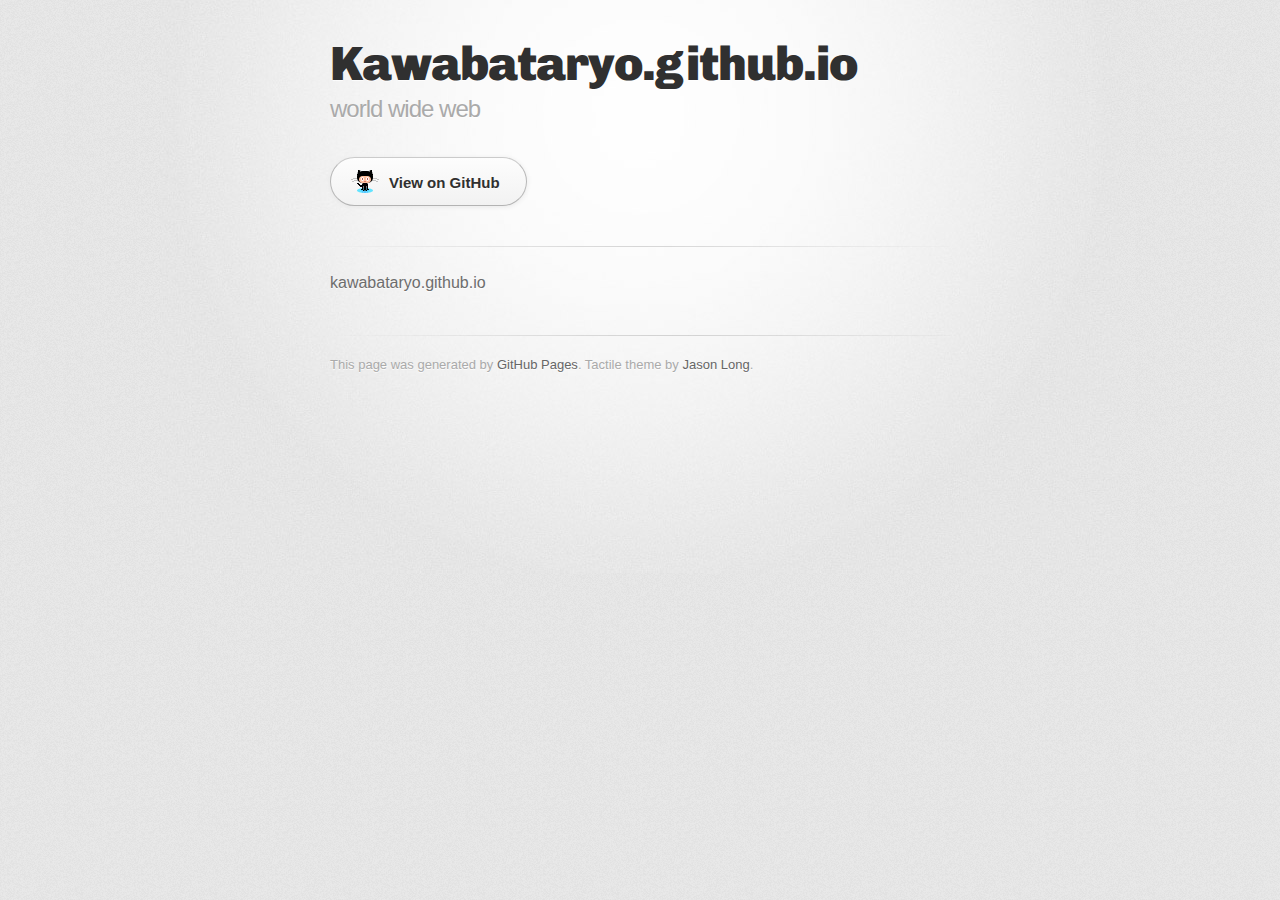
<file: index.html>
<!DOCTYPE html>
<html>
  <head>
    <meta charset='utf-8'>
    <meta http-equiv="X-UA-Compatible" content="chrome=1">
    <link href='https://fonts.googleapis.com/css?family=Chivo:900' rel='stylesheet' type='text/css'>
    <link rel="stylesheet" type="text/css" href="stylesheets/stylesheet.css" media="screen" />
    <link rel="stylesheet" type="text/css" href="stylesheets/pygment_trac.css" media="screen" />
    <link rel="stylesheet" type="text/css" href="stylesheets/print.css" media="print" />
    <!--[if lt IE 9]>
    <script src="//html5shiv.googlecode.com/svn/trunk/html5.js"></script>
    <![endif]-->
    <title>Kawabataryo.github.io by kawabataryo</title>
  </head>

  <body>
    <div id="container">
      <div class="inner">

        <header>
          <h1>Kawabataryo.github.io</h1>
          <h2>world wide web</h2>
        </header>

        <section id="downloads" class="clearfix">
          <a href="https://github.com/kawabataryo" id="view-on-github" class="button"><span>View on GitHub</span></a>
        </section>

        <hr>

        <section id="main_content">
          <p>kawabataryo.github.io</p>
        </section>

        <footer>
          This page was generated by <a href="http://pages.github.com">GitHub Pages</a>. Tactile theme by <a href="https://twitter.com/jasonlong">Jason Long</a>.
        </footer>

        
      </div>
    </div>
  </body>
</html>
</file>
<file: stylesheets/pygment_trac.css>
.highlight  { background: #ffffff; }
.highlight .c { color: #999988; font-style: italic } /* Comment */
.highlight .err { color: #a61717; background-color: #e3d2d2 } /* Error */
.highlight .k { font-weight: bold } /* Keyword */
.highlight .o { font-weight: bold } /* Operator */
.highlight .cm { color: #999988; font-style: italic } /* Comment.Multiline */
.highlight .cp { color: #999999; font-weight: bold } /* Comment.Preproc */
.highlight .c1 { color: #999988; font-style: italic } /* Comment.Single */
.highlight .cs { color: #999999; font-weight: bold; font-style: italic } /* Comment.Special */
.highlight .gd { color: #000000; background-color: #ffdddd } /* Generic.Deleted */
.highlight .gd .x { color: #000000; background-color: #ffaaaa } /* Generic.Deleted.Specific */
.highlight .ge { font-style: italic } /* Generic.Emph */
.highlight .gr { color: #aa0000 } /* Generic.Error */
.highlight .gh { color: #999999 } /* Generic.Heading */
.highlight .gi { color: #000000; background-color: #ddffdd } /* Generic.Inserted */
.highlight .gi .x { color: #000000; background-color: #aaffaa } /* Generic.Inserted.Specific */
.highlight .go { color: #888888 } /* Generic.Output */
.highlight .gp { color: #555555 } /* Generic.Prompt */
.highlight .gs { font-weight: bold } /* Generic.Strong */
.highlight .gu { color: #800080; font-weight: bold; } /* Generic.Subheading */
.highlight .gt { color: #aa0000 } /* Generic.Traceback */
.highlight .kc { font-weight: bold } /* Keyword.Constant */
.highlight .kd { font-weight: bold } /* Keyword.Declaration */
.highlight .kn { font-weight: bold } /* Keyword.Namespace */
.highlight .kp { font-weight: bold } /* Keyword.Pseudo */
.highlight .kr { font-weight: bold } /* Keyword.Reserved */
.highlight .kt { color: #445588; font-weight: bold } /* Keyword.Type */
.highlight .m { color: #009999 } /* Literal.Number */
.highlight .s { color: #d14 } /* Literal.String */
.highlight .na { color: #008080 } /* Name.Attribute */
.highlight .nb { color: #0086B3 } /* Name.Builtin */
.highlight .nc { color: #445588; font-weight: bold } /* Name.Class */
.highlight .no { color: #008080 } /* Name.Constant */
.highlight .ni { color: #800080 } /* Name.Entity */
.highlight .ne { color: #990000; font-weight: bold } /* Name.Exception */
.highlight .nf { color: #990000; font-weight: bold } /* Name.Function */
.highlight .nn { color: #555555 } /* Name.Namespace */
.highlight .nt { color: #000080 } /* Name.Tag */
.highlight .nv { color: #008080 } /* Name.Variable */
.highlight .ow { font-weight: bold } /* Operator.Word */
.highlight .w { color: #bbbbbb } /* Text.Whitespace */
.highlight .mf { color: #009999 } /* Literal.Number.Float */
.highlight .mh { color: #009999 } /* Literal.Number.Hex */
.highlight .mi { color: #009999 } /* Literal.Number.Integer */
.highlight .mo { color: #009999 } /* Literal.Number.Oct */
.highlight .sb { color: #d14 } /* Literal.String.Backtick */
.highlight .sc { color: #d14 } /* Literal.String.Char */
.highlight .sd { color: #d14 } /* Literal.String.Doc */
.highlight .s2 { color: #d14 } /* Literal.String.Double */
.highlight .se { color: #d14 } /* Literal.String.Escape */
.highlight .sh { color: #d14 } /* Literal.String.Heredoc */
.highlight .si { color: #d14 } /* Literal.String.Interpol */
.highlight .sx { color: #d14 } /* Literal.String.Other */
.highlight .sr { color: #009926 } /* Literal.String.Regex */
.highlight .s1 { color: #d14 } /* Literal.String.Single */
.highlight .ss { color: #990073 } /* Literal.String.Symbol */
.highlight .bp { color: #999999 } /* Name.Builtin.Pseudo */
.highlight .vc { color: #008080 } /* Name.Variable.Class */
.highlight .vg { color: #008080 } /* Name.Variable.Global */
.highlight .vi { color: #008080 } /* Name.Variable.Instance */
.highlight .il { color: #009999 } /* Literal.Number.Integer.Long */

.type-csharp .highlight .k { color: #0000FF }
.type-csharp .highlight .kt { color: #0000FF }
.type-csharp .highlight .nf { color: #000000; font-weight: normal }
.type-csharp .highlight .nc { color: #2B91AF }
.type-csharp .highlight .nn { color: #000000 }
.type-csharp .highlight .s { color: #A31515 }
.type-csharp .highlight .sc { color: #A31515 }
</file>
<file: stylesheets/print.css>
html, body, div, span, applet, object, iframe,
h1, h2, h3, h4, h5, h6, p, blockquote, pre,
a, abbr, acronym, address, big, cite, code,
del, dfn, em, img, ins, kbd, q, s, samp,
small, strike, strong, sub, sup, tt, var,
b, u, i, center,
dl, dt, dd, ol, ul, li,
fieldset, form, label, legend,
table, caption, tbody, tfoot, thead, tr, th, td,
article, aside, canvas, details, embed, 
figure, figcaption, footer, header, hgroup, 
menu, nav, output, ruby, section, summary,
time, mark, audio, video {
  margin: 0;
  padding: 0;
  border: 0;
  font-size: 100%;
  font: inherit;
  vertical-align: baseline;
}
/* HTML5 display-role reset for older browsers */
article, aside, details, figcaption, figure, 
footer, header, hgroup, menu, nav, section {
  display: block;
}
body {
  line-height: 1;
}
ol, ul {
  list-style: none;
}
blockquote, q {
  quotes: none;
}
blockquote:before, blockquote:after,
q:before, q:after {
  content: '';
  content: none;
}
table {
  border-collapse: collapse;
  border-spacing: 0;
}
body {
  font-size: 13px;
  line-height: 1.5; 
  font-family: 'Helvetica Neue', Helvetica, Arial, serif;
  color: #000;
}

a {
  color: #d5000d;
  font-weight: bold;
}

header {
  padding-top: 35px;
  padding-bottom: 10px;
}

header h1 {
  font-weight: bold;
  letter-spacing: -1px;
  font-size: 48px;
  color: #303030;
  line-height: 1.2;
}

header h2 {
  letter-spacing: -1px;
  font-size: 24px;
  color: #aaa;
  font-weight: normal;
  line-height: 1.3;
}
#downloads {
  display: none;
}
#main_content {
  padding-top: 20px;
}

code, pre {
  font-family: Monaco, "Bitstream Vera Sans Mono", "Lucida Console", Terminal;
  color: #222;
  margin-bottom: 30px;
  font-size: 12px;
}

code {
  padding: 0 3px;
}

pre {
  border: solid 1px #ddd;
  padding: 20px;
  overflow: auto;
}
pre code {
  padding: 0;
}

ul, ol, dl {
  margin-bottom: 20px;
}


/* COMMON STYLES */

table {
  width: 100%;
  border: 1px solid #ebebeb;
}

th {
  font-weight: 500;
}

td {
  border: 1px solid #ebebeb;
  text-align: center; 
  font-weight: 300;
}

form {
  background: #f2f2f2;
  padding: 20px;
  
}


/* GENERAL ELEMENT TYPE STYLES */

h1 {
  font-size: 2.8em;
} 

h2 {
  font-size: 22px;
  font-weight: bold;
  color: #303030;
  margin-bottom: 8px;
} 

h3 {
  color: #d5000d;
  font-size: 18px;
  font-weight: bold;
  margin-bottom: 8px;
} 
 
h4 {
  font-size: 16px;
  color: #303030;
  font-weight: bold;
} 

h5 {
  font-size: 1em;
  color: #303030;
} 

h6 {
  font-size: .8em;
  color: #303030;
} 

p {
  font-weight: 300;
  margin-bottom: 20px;
}
 
a {
  text-decoration: none;
}

p a {
  font-weight: 400;
}

blockquote {
  font-size: 1.6em;
  border-left: 10px solid #e9e9e9;
  margin-bottom: 20px;
  padding: 0 0 0 30px;
}

ul li {
  list-style: disc inside;
  padding-left: 20px;
}

ol li {
  list-style: decimal inside;
  padding-left: 3px;
}

dl dd {
  font-style: italic;
  font-weight: 100;
}

footer {
  margin-top: 40px;
  padding-top: 20px;
  padding-bottom: 30px;
  font-size: 13px;
  color: #aaa;
}

footer a {
  color: #666;
}

/* MISC */
.clearfix:after {
  clear: both;
  content: '.';
  display: block;
  visibility: hidden;
  height: 0;
}

.clearfix {display: inline-block;}
* html .clearfix {height: 1%;}
.clearfix {display: block;}
</file>
<file: stylesheets/stylesheet.css>
/* http://meyerweb.com/eric/tools/css/reset/ 
   v2.0 | 20110126
   License: none (public domain)
*/
html, body, div, span, applet, object, iframe,
h1, h2, h3, h4, h5, h6, p, blockquote, pre,
a, abbr, acronym, address, big, cite, code,
del, dfn, em, img, ins, kbd, q, s, samp,
small, strike, strong, sub, sup, tt, var,
b, u, i, center,
dl, dt, dd, ol, ul, li,
fieldset, form, label, legend,
table, caption, tbody, tfoot, thead, tr, th, td,
article, aside, canvas, details, embed, 
figure, figcaption, footer, header, hgroup, 
menu, nav, output, ruby, section, summary,
time, mark, audio, video {
	margin: 0;
	padding: 0;
	border: 0;
	font-size: 100%;
	font: inherit;
	vertical-align: baseline;
}
/* HTML5 display-role reset for older browsers */
article, aside, details, figcaption, figure, 
footer, header, hgroup, menu, nav, section {
	display: block;
}
body {
	line-height: 1;
}
ol, ul {
	list-style: none;
}
blockquote, q {
	quotes: none;
}
blockquote:before, blockquote:after,
q:before, q:after {
	content: '';
	content: none;
}
table {
	border-collapse: collapse;
	border-spacing: 0;
}

/* LAYOUT STYLES */
body {
  font-size: 1em;
  line-height: 1.5; 
  background: #e7e7e7 url(../images/body-bg.png) 0 0 repeat;
  font-family: 'Helvetica Neue', Helvetica, Arial, serif;
  text-shadow: 0 1px 0 rgba(255, 255, 255, 0.8);
  color: #6d6d6d;
}

a {
  color: #d5000d;
}
a:hover {
  color: #c5000c;
}

header {
  padding-top: 35px;
  padding-bottom: 25px;
}

header h1 {
  font-family: 'Chivo', 'Helvetica Neue', Helvetica, Arial, serif; font-weight: 900;
  letter-spacing: -1px;
  font-size: 48px;
  color: #303030;
  line-height: 1.2;
}

header h2 {
  letter-spacing: -1px;
  font-size: 24px;
  color: #aaa;
  font-weight: normal;
  line-height: 1.3;
}

#container {
  background: transparent url(../images/highlight-bg.jpg) 50% 0 no-repeat;
  min-height: 595px;
}

.inner {
  width: 620px;
  margin: 0 auto;
}

#container .inner img {
  max-width: 100%;
}

#downloads {
  margin-bottom: 40px;
}

a.button {
  -moz-border-radius: 30px;
  -webkit-border-radius: 30px;                     
  border-radius: 30px;
  border-top: solid 1px #cbcbcb;
  border-left: solid 1px #b7b7b7;
  border-right: solid 1px #b7b7b7;
  border-bottom: solid 1px #b3b3b3;
  color: #303030;
  line-height: 25px;
  font-weight: bold;
  font-size: 15px;
  padding: 12px 8px 12px 8px;
  display: block;
  float: left;
  width: 179px;
  margin-right: 14px;  
  background: #fdfdfd; /* Old browsers */
  background: -moz-linear-gradient(top,  #fdfdfd 0%, #f2f2f2 100%); /* FF3.6+ */
  background: -webkit-gradient(linear, left top, left bottom, color-stop(0%,#fdfdfd), color-stop(100%,#f2f2f2)); /* Chrome,Safari4+ */
  background: -webkit-linear-gradient(top,  #fdfdfd 0%,#f2f2f2 100%); /* Chrome10+,Safari5.1+ */
  background: -o-linear-gradient(top,  #fdfdfd 0%,#f2f2f2 100%); /* Opera 11.10+ */
  background: -ms-linear-gradient(top,  #fdfdfd 0%,#f2f2f2 100%); /* IE10+ */
  background: linear-gradient(top,  #fdfdfd 0%,#f2f2f2 100%); /* W3C */
  filter: progid:DXImageTransform.Microsoft.gradient( startColorstr='#fdfdfd', endColorstr='#f2f2f2',GradientType=0 ); /* IE6-9 */
  -webkit-box-shadow: 10px 10px 5px #888;
  -moz-box-shadow: 10px 10px 5px #888;
  box-shadow: 0px 1px 5px #e8e8e8;
}
a.button:hover {
  border-top: solid 1px #b7b7b7;
  border-left: solid 1px #b3b3b3;
  border-right: solid 1px #b3b3b3;
  border-bottom: solid 1px #b3b3b3;
  background: #fafafa; /* Old browsers */
  background: -moz-linear-gradient(top,  #fdfdfd 0%, #f6f6f6 100%); /* FF3.6+ */
  background: -webkit-gradient(linear, left top, left bottom, color-stop(0%,#fdfdfd), color-stop(100%,#f6f6f6)); /* Chrome,Safari4+ */
  background: -webkit-linear-gradient(top,  #fdfdfd 0%,#f6f6f6 100%); /* Chrome10+,Safari5.1+ */
  background: -o-linear-gradient(top,  #fdfdfd 0%,#f6f6f6 100%); /* Opera 11.10+ */
  background: -ms-linear-gradient(top,  #fdfdfd 0%,#f6f6f6 100%); /* IE10+ */
  background: linear-gradient(top,  #fdfdfd 0%,#f6f6f6, 100%); /* W3C */
  filter: progid:DXImageTransform.Microsoft.gradient( startColorstr='#fdfdfd', endColorstr='#f6f6f6',GradientType=0 ); /* IE6-9 */
}

a.button span {
  padding-left: 50px;
  display: block;
  height: 23px;
}

#download-zip span {
  background: transparent url(../images/zip-icon.png) 12px 50% no-repeat;
}
#download-tar-gz span {
  background: transparent url(../images/tar-gz-icon.png) 12px 50% no-repeat;
}
#view-on-github span {
  background: transparent url(../images/octocat-icon.png) 12px 50% no-repeat;
}
#view-on-github {
  margin-right: 0;
}

code, pre {
  font-family: Monaco, "Bitstream Vera Sans Mono", "Lucida Console", Terminal;
  color: #222;
  margin-bottom: 30px;
  font-size: 14px;
}

code {
  background-color: #f2f2f2;
  border: solid 1px #ddd;
  padding: 0 3px;
}

pre {
  padding: 20px;
  background: #303030;
  color: #f2f2f2;
  text-shadow: none;
  overflow: auto;
}
pre code {
  color: #f2f2f2;
  background-color: #303030;
  border: none;
  padding: 0;
}

ul, ol, dl {
  margin-bottom: 20px;
}


/* COMMON STYLES */

hr {
  height: 1px;
  line-height: 1px;
  margin-top: 1em;
  padding-bottom: 1em;
  border: none;
  background: transparent url('../images/hr.png') 50% 0 no-repeat;
}

strong {
  font-weight: bold;
}

em {
  font-style: italic;
}

table {
  width: 100%;
  border: 1px solid #ebebeb;
}

th {
  font-weight: 500;
}

td {
  border: 1px solid #ebebeb;
  text-align: center; 
  font-weight: 300;
}

form {
  background: #f2f2f2;
  padding: 20px;
  
}


/* GENERAL ELEMENT TYPE STYLES */

h1 {
  font-size: 32px;
} 

h2 {
  font-size: 22px;
  font-weight: bold;
  color: #303030;
  margin-bottom: 8px;
} 

h3 {
  color: #d5000d;
  font-size: 18px;
  font-weight: bold;
  margin-bottom: 8px;
} 
 
h4 {
  font-size: 16px;
  color: #303030;
  font-weight: bold;
} 

h5 {
  font-size: 1em;
  color: #303030;
} 

h6 {
  font-size: .8em;
  color: #303030;
} 

p {
  font-weight: 300;
  margin-bottom: 20px;
}
 
a {
  text-decoration: none;
}

p a {
  font-weight: 400;
}

blockquote {
  font-size: 1.6em;
  border-left: 10px solid #e9e9e9;
  margin-bottom: 20px;
  padding: 0 0 0 30px;
}

ul li {
  list-style: disc inside;
  padding-left: 20px;
}

ol li {
  list-style: decimal inside;
  padding-left: 3px;
}

dl dt {
  color: #303030;
}

footer {
  background: transparent url('../images/hr.png') 0 0 no-repeat;
  margin-top: 40px;
  padding-top: 20px;
  padding-bottom: 30px;
  font-size: 13px;
  color: #aaa;
}

footer a {
  color: #666;
}
footer a:hover {
  color: #444;
}

/* MISC */
.clearfix:after {
  clear: both;
  content: '.';
  display: block;
  visibility: hidden;
  height: 0;
}

.clearfix {display: inline-block;}
* html .clearfix {height: 1%;}
.clearfix {display: block;}

/* #Media Queries
================================================== */

/* Smaller than standard 960 (devices and browsers) */
@media only screen and (max-width: 959px) {}

/* Tablet Portrait size to standard 960 (devices and browsers) */
@media only screen and (min-width: 768px) and (max-width: 959px) {}

/* All Mobile Sizes (devices and browser) */
@media only screen and (max-width: 767px) {
  header {
    padding-top: 10px;
    padding-bottom: 10px;
  }
  #downloads {
    margin-bottom: 25px;
  }
  #download-zip, #download-tar-gz {
    display: none;
  }
  .inner {
    width: 94%;
    margin: 0 auto;
  }
}

/* Mobile Landscape Size to Tablet Portrait (devices and browsers) */
@media only screen and (min-width: 480px) and (max-width: 767px) {}

/* Mobile Portrait Size to Mobile Landscape Size (devices and browsers) */
@media only screen and (max-width: 479px) {}
</file>
